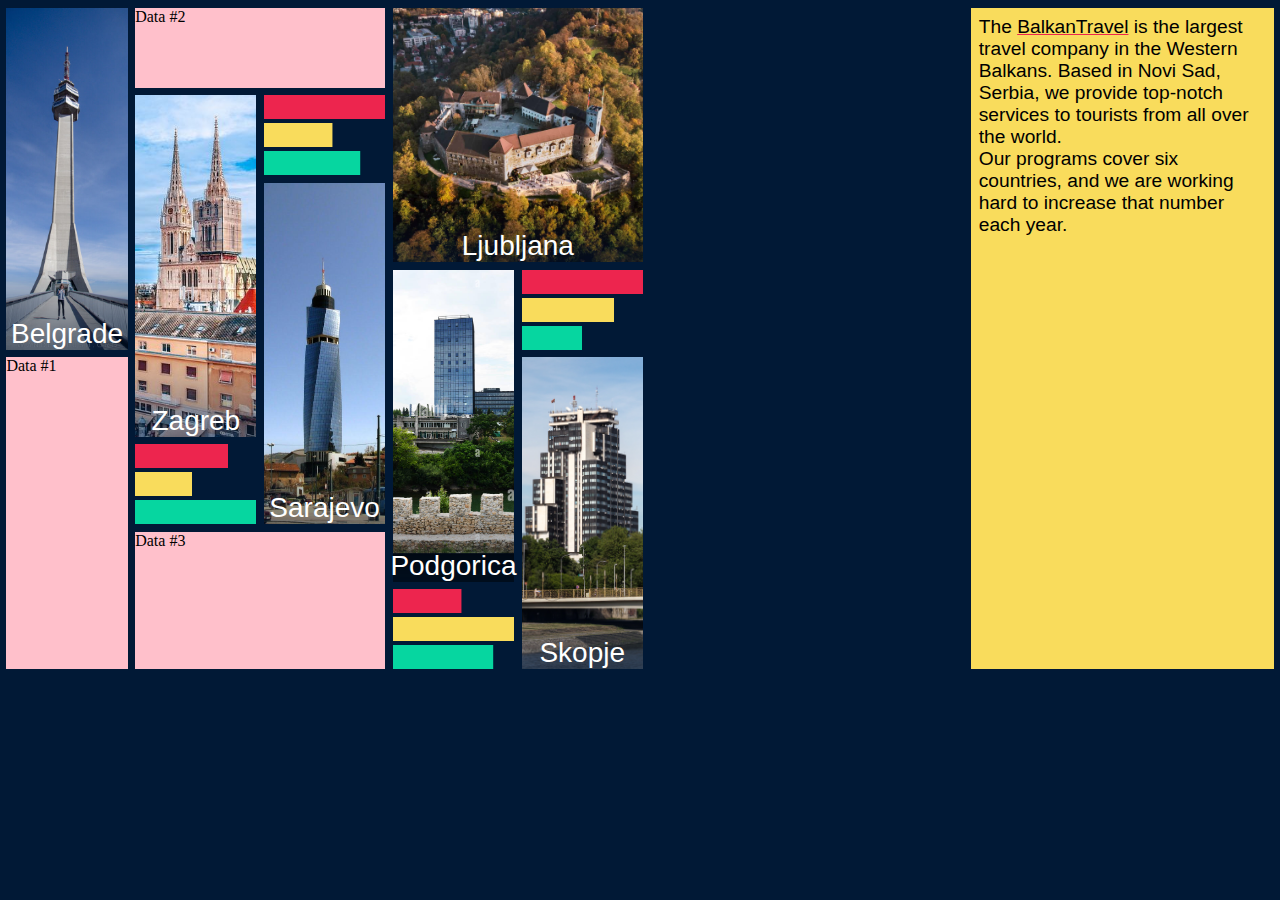
<file: index.html>
<!DOCTYPE html>
<html lang="en">
<head>
    <meta charset="UTF-8">
    <meta name="viewport" content="width=device-width, initial-scale=1.0">
    <link rel="stylesheet" href="style.css">
    <title>Document</title>
</head>
<body>
    <div class="container">
        <div class="wrapper">
            <div class="image" id="City1">
                <img src="images/Belgrade.jpg" alt="A tower in Belgrade">
                <span>Belgrade</span>
            </div>
            <div class="data">
                Data #1
            </div>
            <div class="data">
                Data #2
            </div>
            <div class="image" id="City2">
                <img src="images/Zagreb.jpg" alt="A cathedral in Zagreb">
                <span>Zagreb</span>
            </div>
            <div class="break">
                <img src="images/break-chart-1.svg" 
                alt="A three-piece bar chart: a middle-length red bar, a short yellow bar
                    and a long green bar">
            </div>
            <div class="break">
                <img src="images/break-chart-2.svg" 
                alt="A three-piece bar chart: a long red bar, a short yellow bar
                    and a middle-length green bar">
            </div>
            <div class="image" id="City3">
                <img src="images/Sarajevo.png" alt="A skyscraper in Sarajevo">
                <span>Sarajevo</span>
            </div>
            <div class="data">
                Data #3
            </div>
            <div class="image" id="City4">
                <img src="images/Ljubljana.jpg" alt="A castle in Ljubljana">
                <span>Ljubljana</span>
            </div>
            <div class="image" id="City5">
                <img src="images/Podgorica.jpg" alt="A hotel in Montenegro">
                <span>Podgorica</span>
            </div>
            <div class="break">
                <img src="images/break-chart-3.svg" 
                alt="A three-piece bar chart: a short red bar, a long yellow bar
                    and a middle-length green bar">
            </div>
            <div class="break">
                <img src="images/break-chart-4.svg" 
                alt="A three-piece bar chart: a long red bar, a middle-length yellow bar
                    and a short green bar">
            </div>
            <div class="image" id="City6">
                <img src="images/Skopje.jpg" alt="A tower in Skopje">
                <span>Skopje</span>
            </div>
        </div>
        <div class="info">
            <div>
                The <span class="highlight">BalkanTravel</span> is the 
                largest travel company in the Western Balkans. 
                Based in Novi Sad, Serbia, we 
                provide top-notch services to tourists from all over 
                the world. <br>Our programs cover six countries, and 
                we are working hard to increase that number each year.
            </div>
        </div>
    </div>
</body>
</html>
</file>
<file: style.css>
body {
    margin-left: 0.5vw;
    margin-right: 0.5vw;
    background-color: #011936;
}

.container {
    display: flex;
    grid-gap: 0.5vw;
}

.wrapper {
    display: grid;
    grid-template-columns: repeat(60, 1fr);
    grid-template-rows: repeat(32, 1fr);
    grid-gap: 7.5px;
}

.wrapper * span {
    font-family: 'Roboto', sans-serif;
    font-size: 28px;
    color: white;
    position: absolute;
    top: 100%;
    left: 50%;
    transform: translate(-50%, -100%);
}

.wrapper * {
    position: relative;
}

.wrapper .image img {
    height: 100%;
    width: 100%;
    object-fit: cover;
    position: absolute;
    mask-image: linear-gradient(0deg, #00000077 0%, #ffffffff 25%);
    -webkit-mask-image: linear-gradient(0deg, #00000077 0%, #ffffffff 25%);
}

.wrapper .data {
    background-color: pink;
}

.wrapper * img {
    height: 100%;
    width: 100%;
    object-fit: cover;
}

.wrapper #City1 {
    grid-column: 1 / 9;
    grid-row: 1 / 21;
}

.wrapper div:nth-of-type(2) {
    grid-column: 1 / 9;
    grid-row: 21 / 41;
}

.wrapper div:nth-of-type(3) {
    grid-column: 9 / 25;
    grid-row: 1 / 6;
}

.wrapper #City2 {
    grid-column: 9 / 17;
    grid-row : 6 / 26;
}

.wrapper div:nth-of-type(5) {
    grid-column: 9 / 17;
    grid-row: 26 / 31;
}

.wrapper div:nth-of-type(6) {
    grid-column: 17 / 25;
    grid-row: 6 / 11;
}

.wrapper #City3 {
    grid-column: 17 / 25;
    grid-row: 11 / 31;
}

.wrapper div:nth-of-type(8) {
    grid-column: 9 / 25;
    grid-row: 31 / 41;
}

.wrapper #City4 {
    grid-column: 25 / 41;
    grid-row: 1 / 16;
}

.wrapper #City5 {
    grid-column: 25 / 33;
    grid-row: 16 / 36;
}

.wrapper div:nth-of-type(11) {
    grid-column: 25 / 33;
    grid-row: 36 / 41;
}

.wrapper div:nth-of-type(12) {
    grid-column: 33 / 41;
    grid-row: 16 / 21;
}

.wrapper #City6 {
    grid-column: 33 / 41;
    grid-row: 21 / 41;
}

.wrapper div:nth-of-type(4) img {
    object-position: 71%;
}

.wrapper div:nth-of-type(7) img {
    object-position: 27%;
}

.wrapper div:nth-of-type(10) img {
    object-position: 58%;
}

.wrapper div:nth-of-type(13) img {
    object-position: 27%;
}

.info {
    background-color:#F9DC5C;
    font-size: 1.5vw;
    font-family: 'Roboto', sans-serif;
    padding: 7.5px;
}

.highlight {
    text-decoration: underline;
    text-decoration-color: #ED254E;
}
</file>
